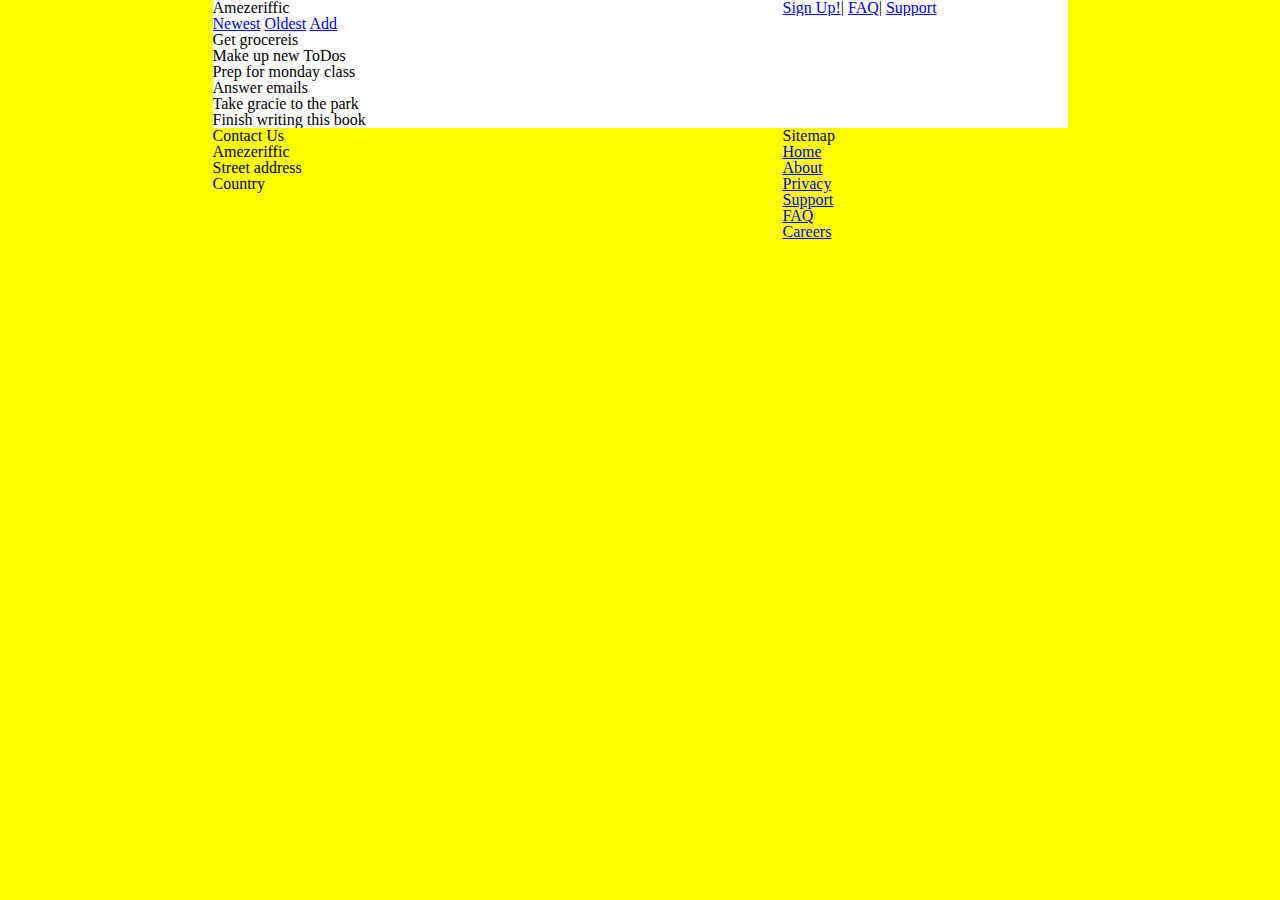
<file: Chapter2/index.html>
<!DOCTYPE html>
<html lang="en">
<head>
    <meta charset="UTF-8">
    <title>Amezeriffic</title>
    <link rel="stylesheet" type="text/css" href="reset.css">
    <link rel="stylesheet" type="text/css" href="style.css">
</head>
<body>
    <header>
        <div class="container">
            <h1>Amezeriffic</h1>
            <nav>
                <a href="#">Sign Up!</a>|
                <a href="faq.html">FAQ</a>|
                <a href="#">Support</a>
            </nav>
        </div>
    </header>
</body>
<main>
    <div class="container">
        <div class="tabs">
            <a href="#"><span class="active">Newest</span></a>
            <a href="#"><span>Oldest</span></a>
            <a href="#"><span>Add</span></a>
        </div>
        <div class="content">
            <ul>
                <li>Get grocereis</li>
                <li>Make up new ToDos</li>
                <li>Prep for monday class</li>
                <li>Answer emails</li>
                <li>Take gracie to the park</li>
                <li>Finish writing this book</li>
            </ul>
        </div>
    </div>
</main>
<footer>
    <div class="container">
    <div class="contact">
        <h5>Contact Us</h5>
        <p>Amezeriffic</p>
        <p>Street address</p>
        <p>Country</p>
    </div>
    <div class="sitemap">
        <h5>Sitemap</h5>
        <ul>
            <li>
                <a href="#">Home</a>
            </li>
            <li>
                <a href="#">About</a>
            </li>
            <li>
                <a href="#">Privacy</a>
            </li>
            <li>
                <a href="#">Support</a>
            </li>
            <li>
                <a href="#">FAQ</a>
            </li>
            <li>
                <a href="#">Careers</a>
            </li>

        </ul>
    </div>
    </div>
</footer>
</html>
</file>
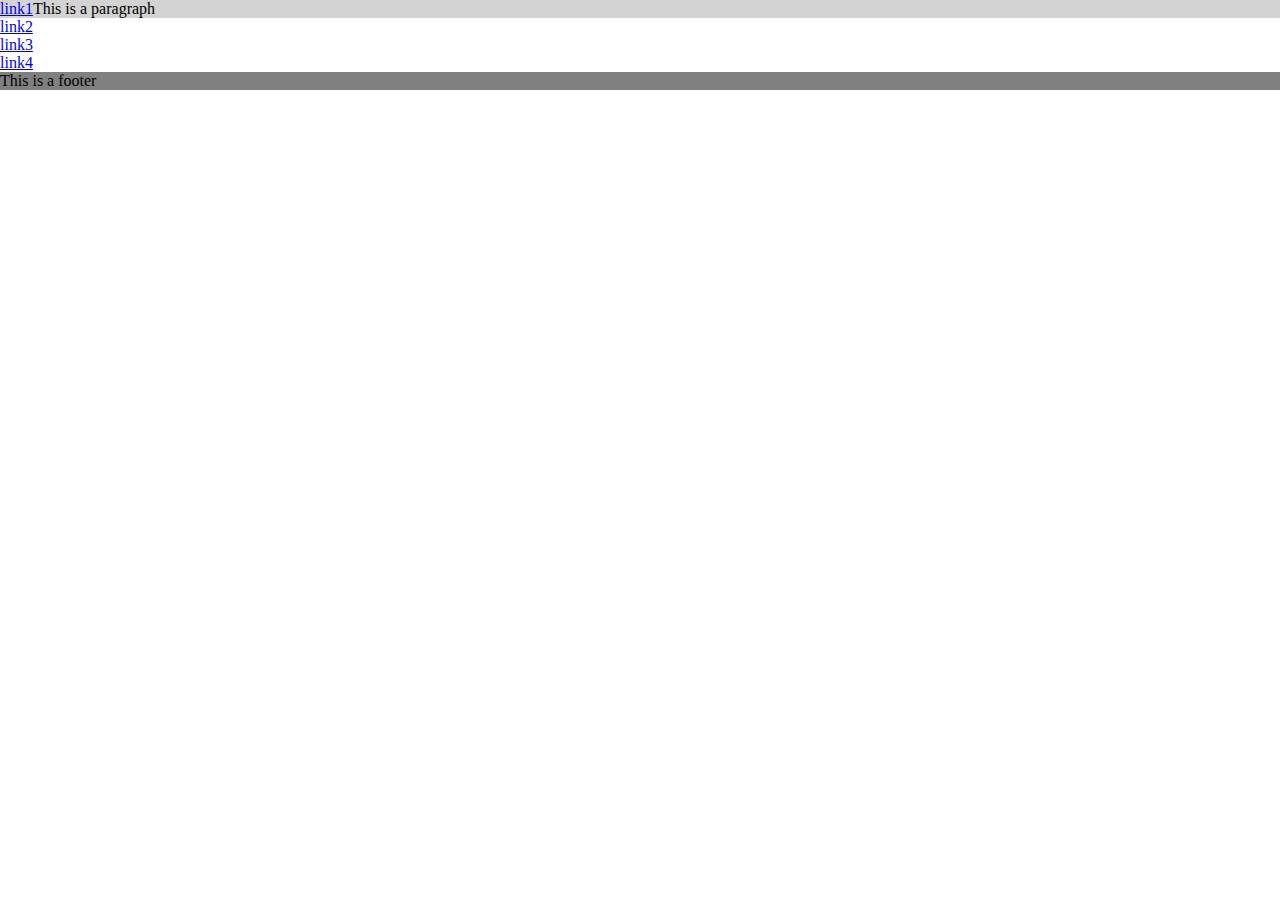
<file: Chapter3/index.html>
<!DOCTYPE html>
<html lang="en">
<head>
    <link rel="stylesheet" type="text/css" href="style.css">
    <link href='https://fonts.googleapis.com/css?family=Open+Sans' rel='stylesheet' type='text/css'>
    <meta charset="UTF-8">
    <title>Title</title>
</head>
<body>
    <nav>
        <p><a href="*">link1</a></p>
        <p><a href="*">link2</a></p>
        <p><a href="*">link3</a></p>
        <p><a href="*">link4</a></p>
    </nav>
    <main>
        <p>
            This is a paragraph
        </p>
    </main>
    <footer>
        <p>This is a footer</p>
    </footer>
</body>
</html>
</file>
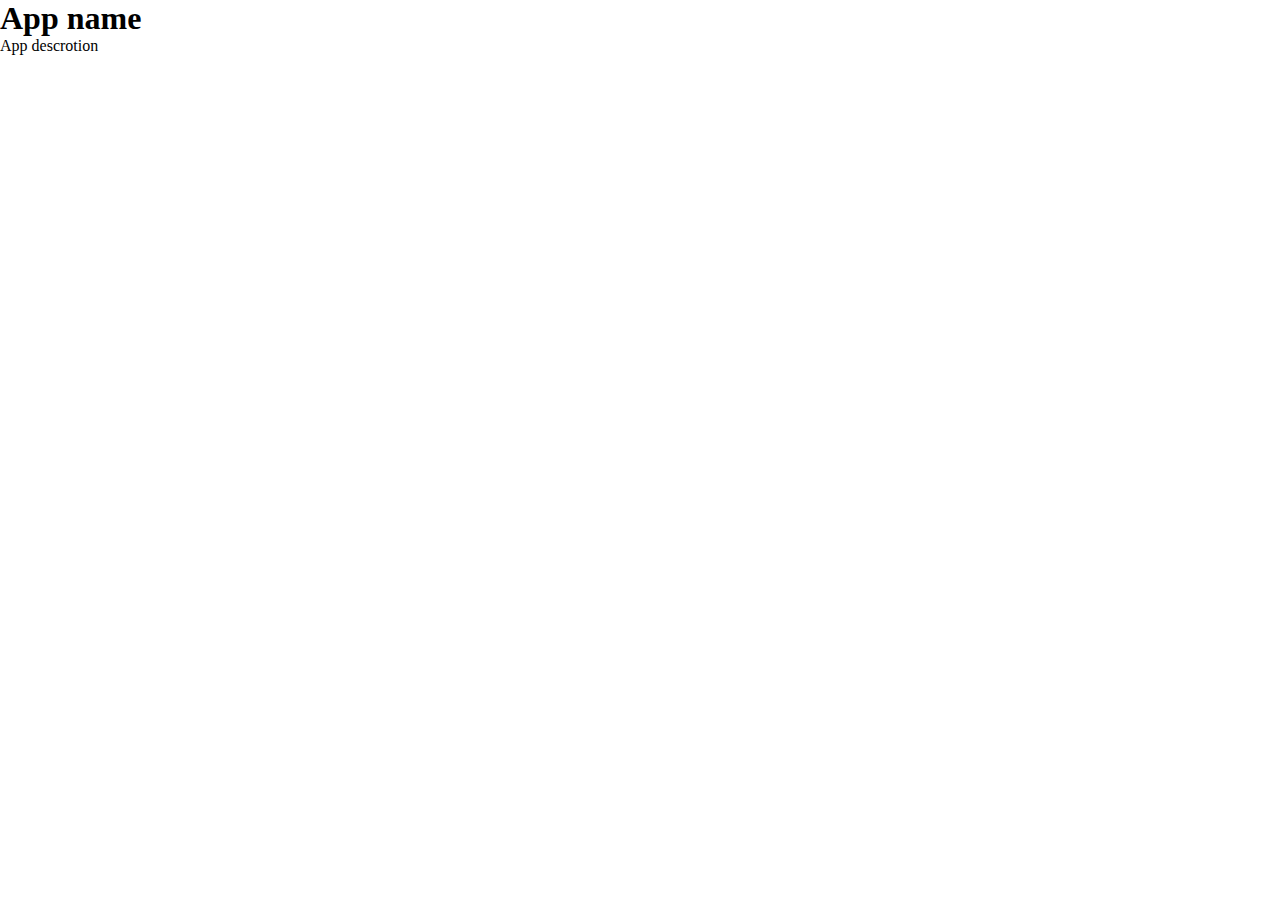
<file: Chapter4/Example1/index.html>
<!DOCTYPE html>
<html lang="en">
<head>
    <meta charset="UTF-8">
    <title>App name</title>
    <link rel="stylesheet" type="text/css" href="style.css">
</head>
<body>
    <h1>App name</h1>
    <p>App descrotion</p>
    <script src="http://code.jquery.com/jquery-2.0.3.min.js"></script>
    <script src="app.js"></script>
</body>
</html>
</file>
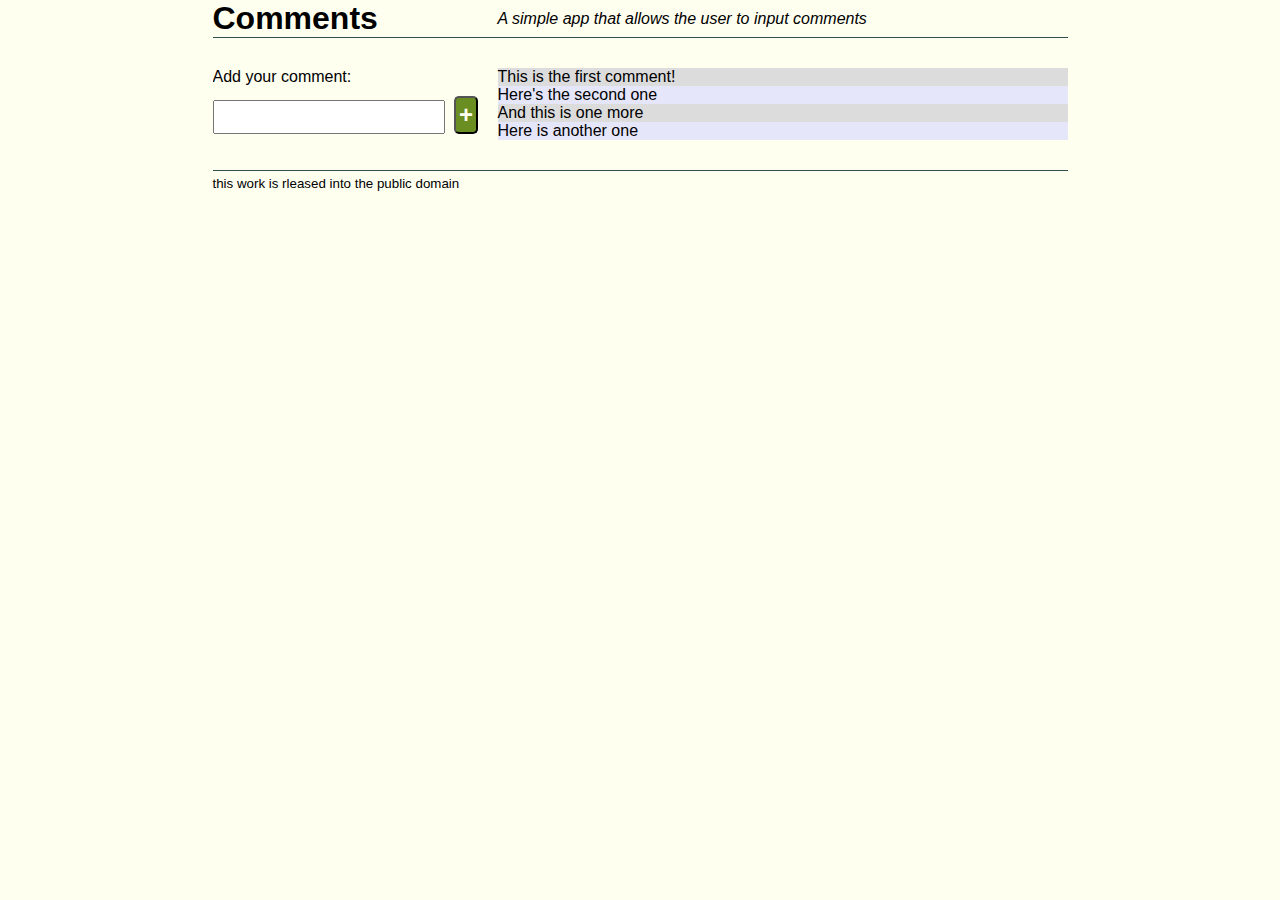
<file: Chapter4/Example2/index.html>
<!DOCTYPE html>
<html lang="en">
<head>
    <meta charset="UTF-8">
    <title>A simple app</title>
    <link href="style.css" rel="stylesheet" type="text/css">
</head>
<body>
    <header>
        <h1>Comments</h1>
        <p>A simple app that allows the user to input comments</p>
    </header>
    <main>
        <section class="comment-input">
            <p>Add your comment:</p>
            <input type="text">
            <button>+</button>
        </section>
        <section class="comments">
            <p>This is the first comment!</p>
            <p>Here's the second one</p>
            <p>And this is one more</p>
            <p>Here is another one</p>
        </section>
    </main>
    <footer>
        <p>this work is rleased into the public domain</p>
    </footer>
    <script src="http://code.jquery.com/jquery-2.1.4.min.js"></script>
    <script src="app.js"></script>
</body>
</html>
</file>
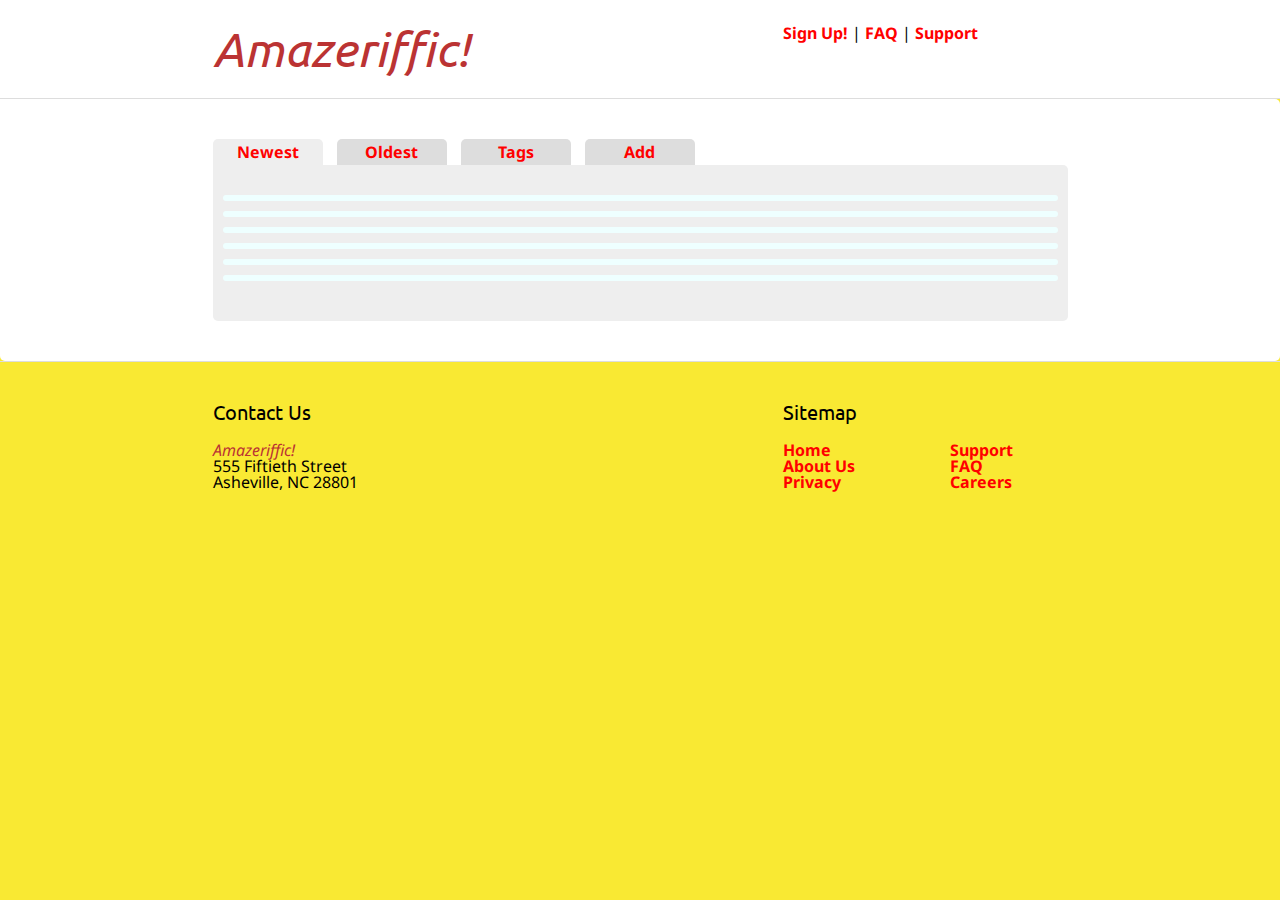
<file: Chapter5/Amazeriffic/index.html>
<!doctype html>
<html>
<head>
    <title>Amazeriffic!</title>
    <link href="stylesheets/reset.css" rel="stylesheet" type="text/css">
    <link href="stylesheets/style.css" rel="stylesheet" type="text/css">
    <link href='http://fonts.googleapis.com/css?family=Ubuntu' rel='stylesheet' type='text/css'>
    <link href='http://fonts.googleapis.com/css?family=Droid+Sans' rel='stylesheet' type='text/css'>
</head>

<body>
<header>
    <div class="container">
        <h1>Amazeriffic!</h1>
        <nav>
            <a href="#">Sign Up!</a> |
            <a href="#">FAQ</a> |
            <a href="#">Support</a>
        </nav>
    </div>
</header>


<main>
    <div class="container">
        <div class="tabs">
            <a href=""><span class="active">Newest</span></a>
            <a href=""><span>Oldest</span></a>
            <a href=""><span>Tags</span></a>
            <a href=""><span>Add</span></a>
        </div>
        <div class="content">
        </div>
    </div>
</main>

<footer>
    <div class="container">
        <div class="contact">
            <h5>Contact Us</h5>
            <p>Amazeriffic!</p>
            <p>555 Fiftieth Street</p>
            <p>Asheville, NC 28801</p>
        </div>
        <div class="sitemap">
            <h5>Sitemap</h5>
            <ul>
                <div class="left">
                    <li><a href="#">Home</a></li>
                    <li><a href="#">About Us</a></li>
                    <li><a href="#">Privacy</a></li>
                </div>
                <div class="right">
                    <li><a href="#">Support</a></li>
                    <li><a href="#">FAQ</a></li>
                    <li><a href="#">Careers</a></li>
                </div>
            </ul>
        </div>
    </div>
</footer>

<script src="http://code.jquery.com/jquery-2.1.4.min.js"></script>
<script src="javascripts/app.js"></script>
</body>
</html>
</file>
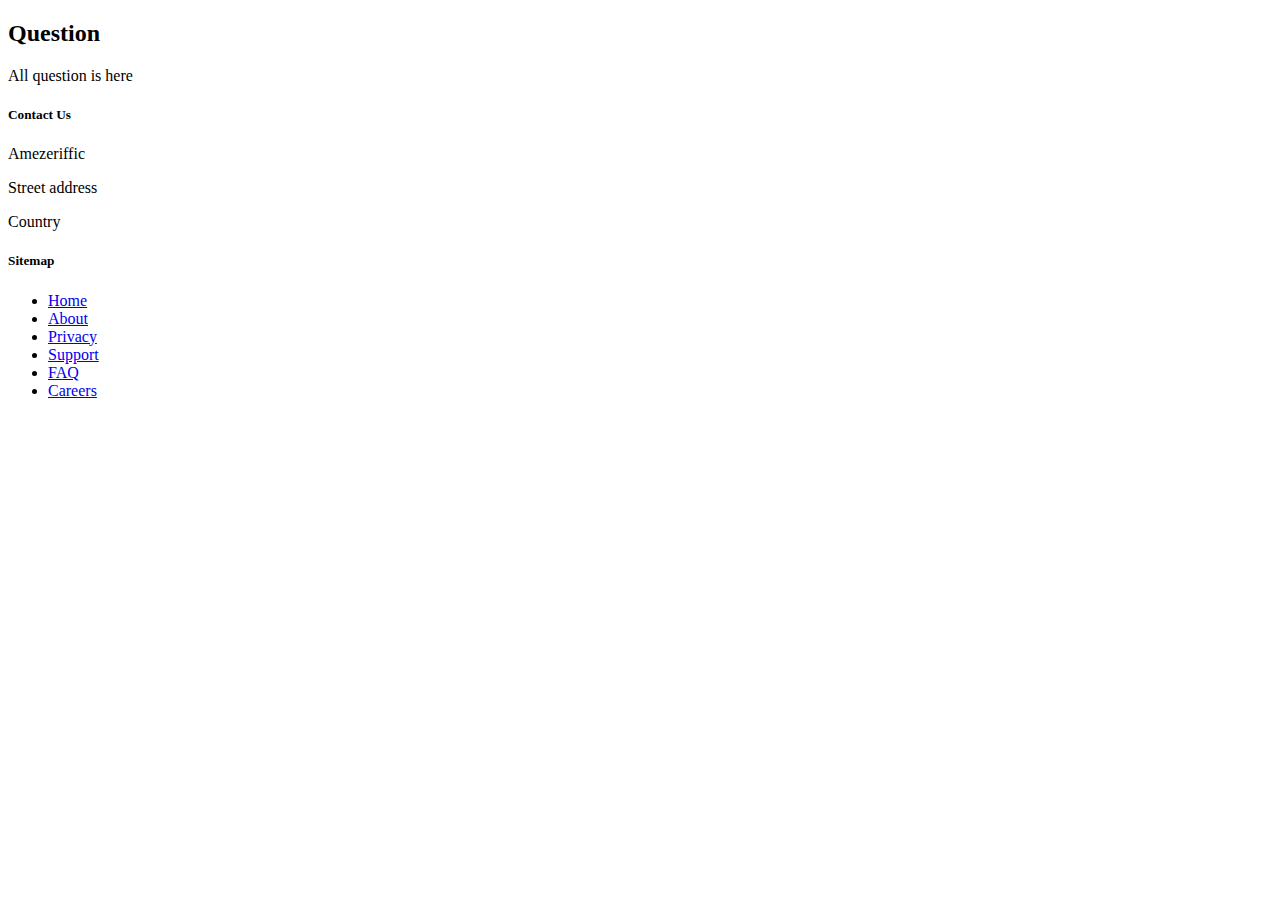
<file: Chapter2/faq.html>
<!DOCTYPE html>
<html lang="en">
<head>
    <meta charset="UTF-8">
    <title></title>
</head>
<body>
    <h2>Question</h2>
    <div>
        <p>All question is here</p>
    </div>
</body>
<footer>
    <div class="contact">
        <h5>Contact Us</h5>
        <p>Amezeriffic</p>
        <p>Street address</p>
        <p>Country</p>
    </div>
    <div class="sitemap">
        <h5>Sitemap</h5>
        <ul>
            <li>
                <a href="#">Home</a>
            </li>
            <li>
                <a href="#">About</a>
            </li>
            <li>
                <a href="#">Privacy</a>
            </li>
            <li>
                <a href="#">Support</a>
            </li>
            <li>
                <a href="#">FAQ</a>
            </li>
            <li>
                <a href="#">Careers</a>
            </li>

        </ul>
    </div>
</footer>
</html>
</file>
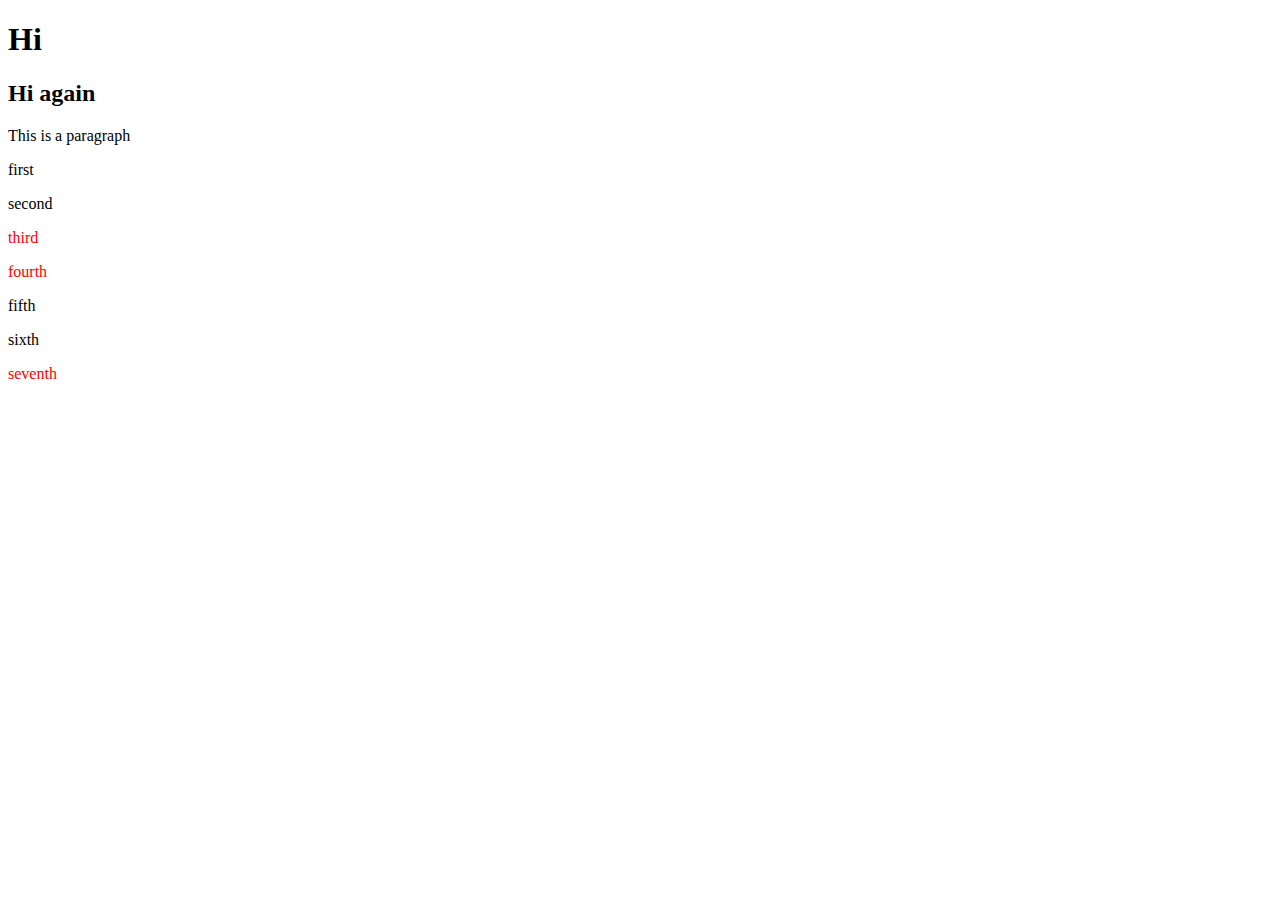
<file: Chapter4/Example3/slectorpracrice.html>
<!DOCTYPE html>
<html lang="en">
<head>
    <meta charset="UTF-8">
    <title>Title</title>
</head>
<body>
    <h1>Hi</h1>
    <h2 class="important">Hi again</h2>
    <p>This is a paragraph</p>
    <div class="relavent">
        <p class="a">first</p>
        <p class="a">second</p>
        <p>third</p>
        <p>fourth</p>
        <p class="a">fifth</p>
        <p class="a">sixth</p>
        <p>seventh</p>
    </div>
    <script src="http://code.jquery.com/jquery-2.1.4.min.js"></script>
    <script src="javascript/app.js"></script>
</body>
</html>
</file>
<file: Chapter2/style.css>
body{
    background: yellow;
    width: 855px;
    margin: auto;
}
header, main, footer{
    min-width: 855px;

}
header .container, main .container, footer .container{
    max-width: 855px;
    margin: auto;
}
header{
    background: white;
    overflow: auto;
}
header h1{
    float: left;
    width: 570px;
}
header nav {
    float: right;
    width: 285px;
}
main{
    background: white;
    overflow: auto;
}
main .leftMain{
    float: left;
    width: 570px;
    background: white;
}
main .rightMain{
    float: right;
    width: 285px;
    background: white;
}
footer{
    overflow: auto;
}
footer .contact{
    float: left;
    width: 570px;
}
footer .sitemap{
    float: right;
    width: 285px;
}
</file>
<file: Chapter3/style.css>
*{
    margin: 0;
    padding: 0;
}
nav{
    backgroundcolor: darkgray;
    float: left;
}
main{
    background: lightgray;
}
footer{
    background: gray;
    clear: both;
}
</file>
<file: Chapter4/Example1/style.css>
*{
    margin: 0;
    padding: 0;
}
</file>
<file: Chapter4/Example2/style.css>
*{
    margin:0;
    padding: 0;
}
body{
    width: 855px;
    background: ivory;
    font-size: 100%;
    margin: auto;
    font-family: sans-serif;


}
header {
    overflow: auto;
    border-bottom: 1px solid darkslategray;
}
header h1{
    float: left;

}
header p{
    float: right;
    width: 570px;
    font-style: italic ;
    margin-top: 10px;
}
main{
    overflow: auto;
    padding: 30px 0;
    border-bottom: 1px solid darkslategrey;
}
.comment-input{
    float: left;
    width: 285px;
}
.comment-input p{
    margin-bottom: 10px;
}
.comment-input input{
    width: 80%;
    height: 30px;
    font-size: 1.2em;
    font-weight: bold;
}
.comment-input button{
    font-weight: bold;
    padding: 3px;
    border-radius: 5px;
    color: ivory;
    background: olivedrab;
    cursor: pointer;
    font-size: 1.5em;
    margin-left: 5px;
}
.comments{
    float: right;
    width: 570px;
}
.comments p:nth-child(even){
    background: lavender;
}
.comments p:nth-child(odd){
    background: gainsboro;
}
footer{
    font-size: smaller;
    margin-top: 5px;
    clear: both;
}
</file>
<file: Chapter5/Amazeriffic/stylesheets/style.css>
body {
    background: #f9e933;
    font-family: 'Droid Sans', sans-serif;
}

header, main, footer {
    min-width: 855px;
}

header .container, main .container, footer .container {
    max-width: 855px;
    margin: auto;
}

header {
    padding: 25px 0 25px 0;
    background: white;
    overflow: auto;
    border-bottom: 1px solid #ddd;
}

/* MAIN LOGO */
h1 {
    font-family: 'Ubuntu', sans-serif;
    font-style: italic;
    font-size: 3em;
    color: #b33;
    float: left;
    width: 570px;
}

/* FOOTER HEADINGS */
h5 {
    font-family: 'Ubuntu', sans-serif;
    font-size: 1.25em;
    margin-bottom: 20px;
}

header nav {
    float: right;
    width: 285px;
}

a {
    color: #f00;
    text-decoration: none;
    font-weight: bold;
}

main {
    background: #fff;
    border-radius: 0 5px 5px 5px;;
    padding: 40px;
}

.tabs a span {
    border-radius: 5px 5px 0 0;
    display: inline-block;
    width: 100px;
    margin-right: 10px;
    text-align: center;
    background: #ddd;
    padding: 5px;
}

.tabs a .active {
    background: #eee;
}

main .content {
    padding: 30px 10px 30px 10px;
    border-radius: 0 5px 5px 5px;
    background: #eee;
}

main .content li {
    border-radius: 5px;
    padding: 3px;
    background: #eff;
    margin: 0 0 10px 0;
}

main .content button {
    font-weight: bold;
    padding: 0 3px 0 3px;
    border-radius: 5px;
    background: #ccc;
    cursor: pointer;
    margin-left: 5px;
    font-size: 1.3em;
}


main .content p {
    background: yellow;
}

main .content input {
    font-size: 1.5em;
}

footer {
    border-top: 1px solid #ddd;
    padding: 40px 0 20px 0;
}

footer .contact {
    float: left;
    width: 570px;
}

footer .contact p:nth-child(2) {
    color: #b33;
    font-style: italic;
}

footer .sitemap {
    float: right;
    width: 285px;
}

footer ul {
    width: 230px;
}

li {
    list-style: none;
}

footer .sitemap .left {
    float: left;
}

footer .sitemap .right {
    float: right;
}
</file>
